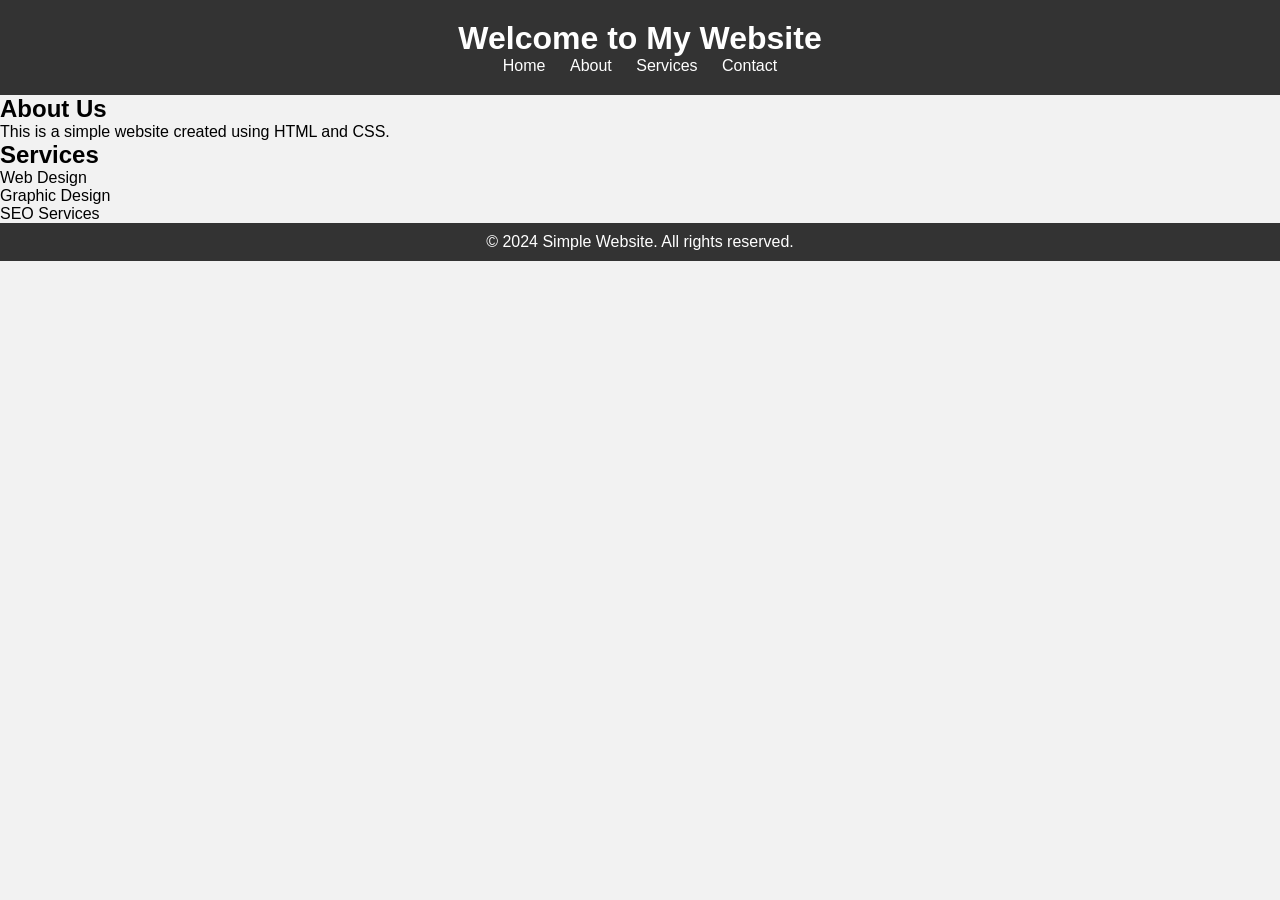
<file: webpage.html>
<!DOCTYPE html>
<html lang="en">
<head>
  <meta charset="UTF-8">
  <meta name="viewport" content="width=device-width, initial-scale=1.0">
  <title>Simple Website</title>
  <link rel="stylesheet" href="styles.css">
</head>
<body>
  <header>
    <h1>Welcome to My Website</h1>
    <nav>
      <ul>
        <li><a href="#">Home</a></li>
        <li><a href="#">About</a></li>
        <li><a href="#">Services</a></li>
        <li><a href="#">Contact</a></li>
      </ul>
    </nav>
  </header>

  <main>
    <section>
      <h2>About Us</h2>
      <p>This is a simple website created using HTML and CSS.</p>
    </section>

    <section>
      <h2>Services</h2>
      <ul>
        <li>Web Design</li>
        <li>Graphic Design</li>
        <li>SEO Services</li>
      </ul>
    </section>
  </main>

  <footer>
    <p>&copy; 2024 Simple Website. All rights reserved.</p>
  </footer>
</body>
</html>
</file>
<file: styles.css>
/* Reset CSS */
* {
    margin: 0;
    padding: 0;
    box-sizing: border-box;
}

body {
    font-family: Arial, sans-serif;
    background-color: #f2f2f2;
}

.container {
    max-width: 1200px;
    margin: 0 auto;
    padding: 20px;
}

header {
    background-color: #333;
    color: #fff;
    padding: 20px 0;
    text-align: center;
}

nav ul {
    list-style: none;
}

nav ul li {
    display: inline-block;
    margin: 0 10px;
}

nav ul li a {
    color: #fff;
    text-decoration: none;
}

.products {
    display: grid;
    grid-template-columns: repeat(auto-fit, minmax(250px, 1fr));
    grid-gap: 20px;
}

.product {
    background-color: #fff;
    padding: 20px;
    border-radius: 5px;
    box-shadow: 0 0 10px rgba(0, 0, 0, 0.1);
}

.product img {
    max-width: 100%;
}

footer {
    background-color: #333;
    color: #fff;
    text-align: center;
    padding: 10px 0;
}
</file>
